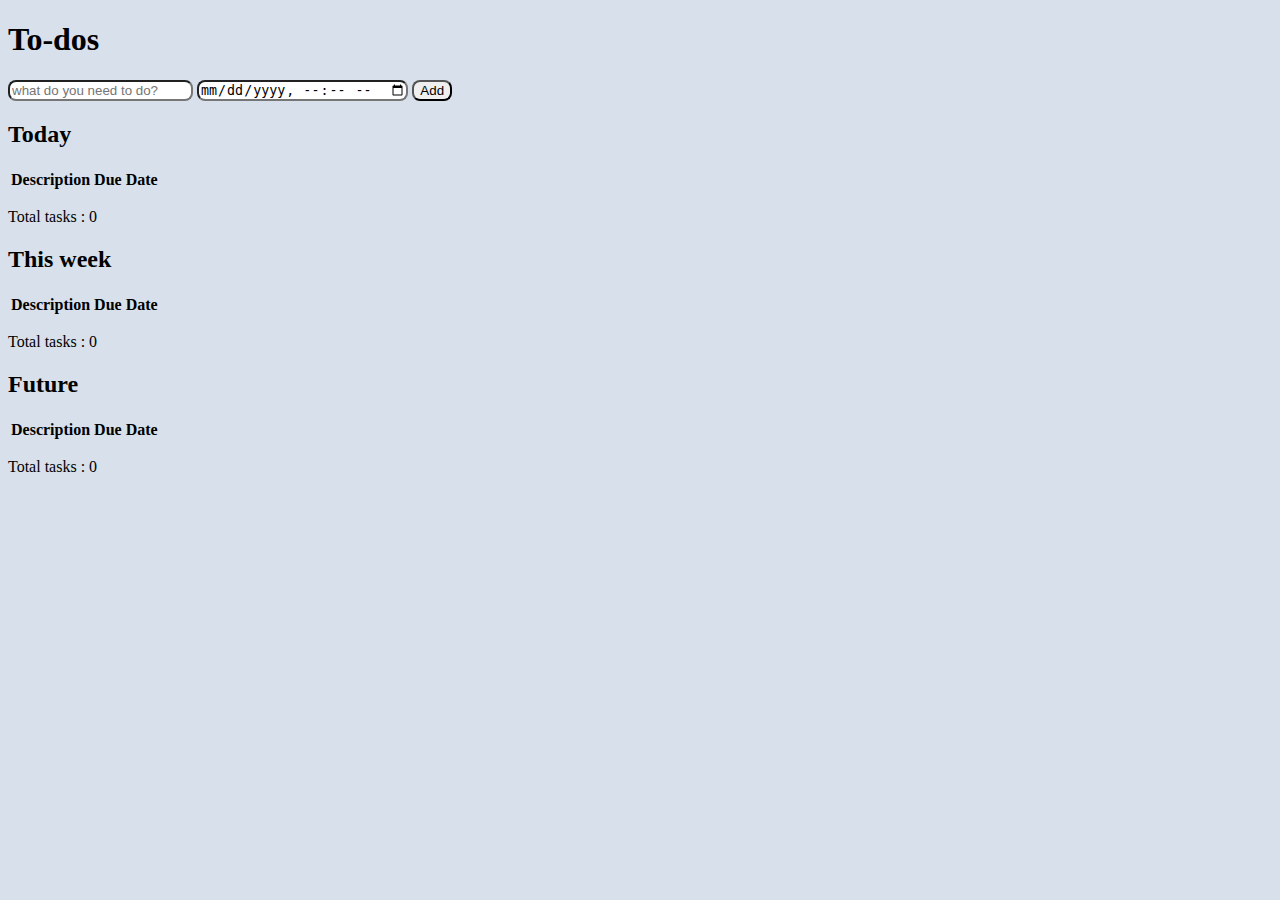
<file: index.html>
<!DOCTYPE html>
<html lang="en">

<head>
    <meta charset="UTF-8">
    <meta http-equiv="X-UA-Compatible" content="IE=edge">
    <meta name="viewport" content="width=device-width, initial-scale=1.0">
    <title>Document</title>
    <link rel="stylesheet" href="https://cdn.jsdelivr.net/npm/bootstrap@4.6.2/dist/css/bootstrap.min.css"
        integrity="sha384-xOolHFLEh07PJGoPkLv1IbcEPTNtaed2xpHsD9ESMhqIYd0nLMwNLD69Npy4HI+N" crossorigin="anonymous">
    <link rel="stylesheet" href="assets/css/style.css">

</head>

<body class="background-color">

    <h1 class="text-center pt-3 pb-3">To-dos</h1>

    <div class="container">
        <div class="row justify-content-center pb-5">
            <input type="text" placeholder="what do you need to do?" id="task-text" required class="mr-2">
            <label for="date-input" class="pl-3 pr-1"></label>
            <input type="datetime-local" id="date-input">
            <button class="btn btn-info mx-3" id="add-button">Add</button> 
        </div>
    </div>

    <div class="container bg-info rounded-top">
        <div class="row">
            <div class="col-4"></div>
            <div class="col-4">
                <h2 class="text-center pb-5 pt-3">Today</h2>
            </div>
            <div class="col-4"></div>
        </div>
    </div>

    <div class="container bg-primary rounded-bottom">
        <table class="table table-striped">
            <thead>
                <tr class="text-center">
                    <th scope="col">Description</th>
                    <th scope="col">Due Date</th>
                    <th scope="col"></th>
                </tr>
            </thead>
            <tbody id="today-table">
            </tbody>
        </table>
        <p id="today-count" class="text-center pt-3">Total tasks: 0</p>
    </div>

    <div class="container bg-info rounded-top">
        <div class="row">
            <div class="col-4"></div>
            <div class="col-4">
                <h2 class="text-center pb-5 pt-3">This week</h2>
            </div>
            <div class="col-4"></div>
        </div>
    </div>

    <div class="container bg-primary rounded-bottom">
        <table class="table table-striped">
            <thead>
                <tr class="text-center">
                    <th scope="col">Description</th>
                    <th scope="col">Due Date</th>
                    <th scope="col"></th>
                </tr>
            </thead>
            <tbody id="week-table">
            </tbody>
        </table>
        <p id="this-week-count" class="text-center pt-3">Total tasks: 0</p>
    </div>

    <div class="container bg-info rounded-top">
        <div class="row">
            <div class="col-4"></div>
            <div class="col-4">
                <h2 class="text-center pb-5 pt-3">Future</h2>
            </div>
            <div class="col-4"></div>
        </div>
    </div>

    <div class="container bg-primary rounded-bottom">
        <table class="table table-striped">
            <thead>
                <tr class="text-center">
                    <th scope="col">Description</th>
                    <th scope="col">Due Date</th>
                    <th scope="col"></th>
                </tr>
            </thead>
            <tbody id="future-table">
            </tbody>
        </table>
        <p id="future-count" class="text-center pt-3">Total tasks: 0</p>
    </div>


    <script src="https://cdn.jsdelivr.net/npm/jquery@3.5.1/dist/jquery.slim.min.js"
        integrity="sha384-DfXdz2htPH0lsSSs5nCTpuj/zy4C+OGpamoFVy38MVBnE+IbbVYUew+OrCXaRkfj" crossorigin="anonymous">
    </script>
    <script src="./assets/javascript/script.js"></script>
</body>

</html>
</file>
<file: assets/css/style.css>
.background-color {
    background-color: #D7E0EB;
}

#task-text {
    border-radius: 8px;
}

#date-input {
    border-radius: 8px;
}

#add-button {
    border-radius: 8px;
}
</file>
